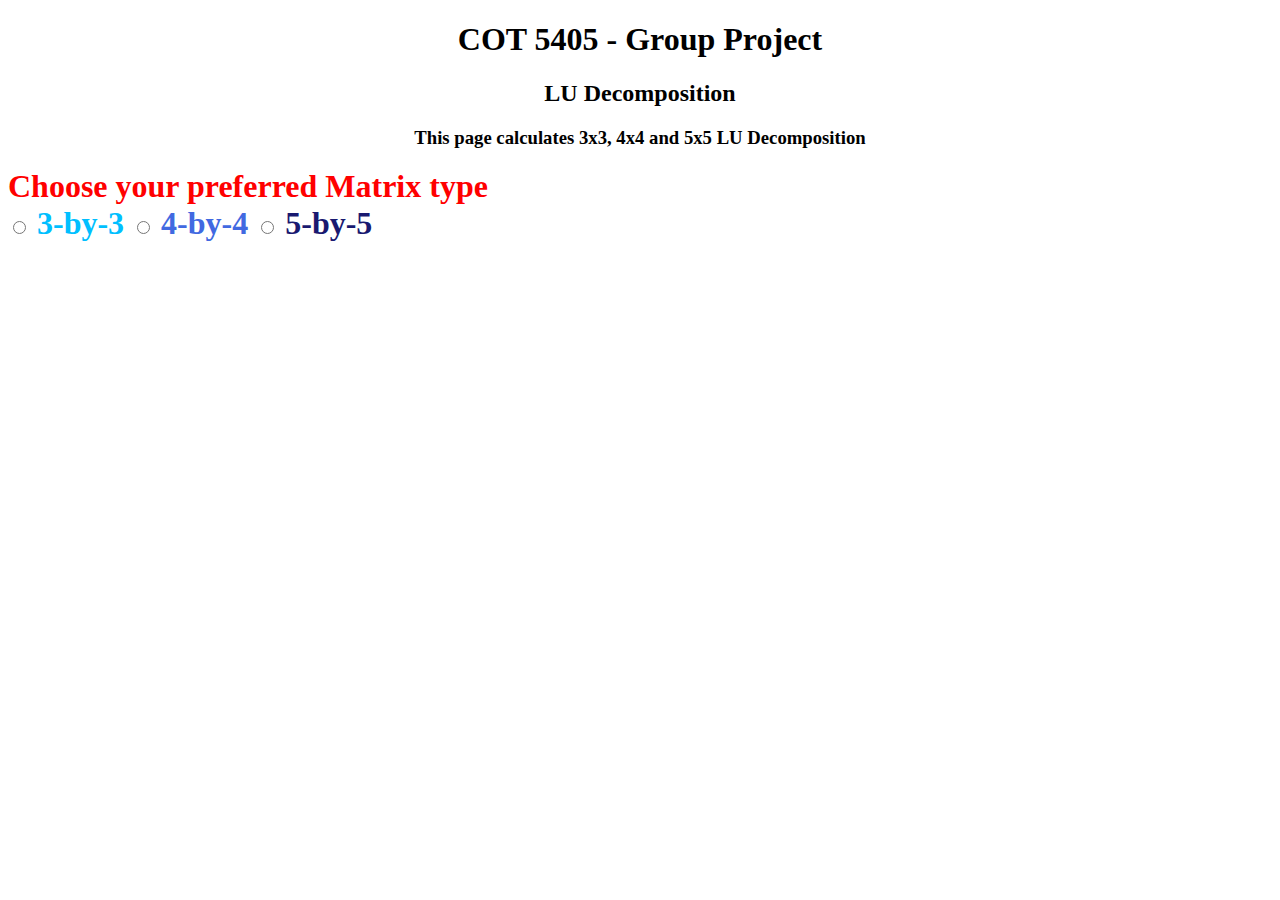
<file: LU-Decomposition.html>
<!DOCTYPE html>
<html lang="en">
<head>
    <meta charset="UTF-8">
    <meta name="viewport" content="width=device-width, initial-scale=1.0">
    
    <meta http-equiv="X-UA-Compatible" content="ie=edge">
    
    <title>LU Decomposition</title>
</head>
<body>
    <h1><center>COT 5405 - Group Project </center></h1>
    <h2><center>LU Decomposition </center></h2>
    <h3><center> This page calculates 3x3, 4x4 and 5x5 LU Decomposition</center></h3>

    <p id="output"></p>
    <script>
    function shownumbers3()
    {
        var x = document.getElementById("3by3");
    var text = "";
    var matrixarray=[];
    var i;
    for (i = 0; i < x.length ;i++) {
        matrixarray.push(x.elements[i].value);
        //text += x.elements[i].value + "<br>";
    }

        const m = [[matrixarray[0], matrixarray[1],matrixarray[2]], [matrixarray[3], matrixarray[4],matrixarray[5]], [matrixarray[6], matrixarray[7], matrixarray[8]]];

        var [L,U] = LUDecomp(m);
    
        document.getElementById("output").innerHTML= " <b> The Matrix you entered looks like this =</b> " +"<br>" +
        matrixarray[0] + "&emsp; " + matrixarray[1] + "&emsp;"+matrixarray[2] +"<br>" +
        matrixarray[3] + " &emsp;" + matrixarray[4] + "&emsp; "+ matrixarray[5] + "<br>" +
        matrixarray[6] + "&emsp; " + matrixarray[7] + "&emsp; "+ matrixarray[8] + "<br>" +
        " <h3> <u> Upper Matrix Calculation</u>  </h3>" +
        "For the First step, we do [2nd Row - ("+ matrixarray[3] + "/"+ matrixarray[0] + " x 1st row) ====> Row 2]"+ "<br>"  +
        
        U[0][0] +"&emsp; " + U[0][1] +" &emsp;" + U[0][2] +"<br>" +
        U[1][0] +"&emsp; " + (U[1][1]).toFixed(2) +" &emsp;" + (U[1][2]).toFixed(2)+ "<font size=5><font color=red><b> &lArr; </b></font></font>" + "<br>" +
        matrixarray[6] + "&emsp; " +  matrixarray[7] + "&emsp; "+  matrixarray[8] + "<br>" +
        "For the 2nd step, we do [3rd Row - ("+ matrixarray[6]+"/"+ matrixarray[0] + " x 1st row) ====> Row 3]"+ "<br>"  +
        
        U[0][0] +"&emsp; " + U[0][1] +" &emsp;" + U[0][2] +"<br>" +
        U[1][0] +"&emsp; " + (U[1][1]).toFixed(2) +" &emsp;" + (U[1][2]).toFixed(2) + "<br>" +
       ( matrixarray[6]-(( matrixarray[6]/ matrixarray[0])* matrixarray[0])) +"&emsp; " + ( matrixarray[7]-(( matrixarray[6]/ matrixarray[0])* matrixarray[1])).toFixed(2) +"&emsp; " + ( matrixarray[8]-(( matrixarray[6]/ matrixarray[0])* matrixarray[2])).toFixed(2)+ "<font size=5><font color=red><b> &lArr; </b></font></font>" + "<br>"  +
       "For the 3rd step, we do [3rd Row - ("+ ((matrixarray[7]-((matrixarray[6]/matrixarray[0])*matrixarray[1]))/(U[1][1])).toFixed(2) + " x 2nd row) ====> Row 3]"+ "<br>"  +
        
        U[0][0] +"&emsp; " + U[0][1] +" &emsp;" + U[0][2] +"<br>" +
        U[1][0] +"&emsp; " + (U[1][1]).toFixed(2) +" &emsp;" + (U[1][2]).toFixed(2) + "<br>" + 
        U[2][0] +" &emsp;" + U[2][1] +"&emsp; " + (U[2][2]).toFixed(2)+ "<font size=5><font color=red><b> &lArr; </b></font></font>" + "<br>" +
        " --------------------- This is the final version of the Upper Matrix ------------------ " +
        "<h3> <u> Lower Matrix Calculation</u>  </h3>" +
        "After the First step, we put "+ matrixarray[3] + "/"+matrixarray[0] + " to Row 2, Column 1 Position"+ "<br>"  +
        L[0][0] +"&emsp; " + L[0][1] +"&emsp; " + L[0][2] +"<br>" +
        (matrixarray[3]/matrixarray[0]).toFixed(2) +"&emsp; " + (1-((matrixarray[3]/matrixarray[0])*0)) +"&emsp; " + (0-((matrixarray[3]/matrixarray[0])*0))+"<font size=5><font color=red><b> &lArr; </b></font></font>" +"<br>" +
        0 +"&emsp; " + 0 +"&emsp; " + 1 + "<br>" +

        "After the 2nd step, we put "+matrixarray[6]+"/"+matrixarray[0] + " to Row 3, Column 1 Position"+ "<br>"  +

        L[0][0] +"&emsp; " + L[0][1] +"&emsp; " + L[0][2] +"<br>" +
        (matrixarray[3]/matrixarray[0]).toFixed(2) +"&emsp; " + (1-((matrixarray[3]/matrixarray[0])*0)) +"&emsp; " + (0-((matrixarray[3]/matrixarray[0])*0)) +"<br>" +
        (matrixarray[6]/matrixarray[0]).toFixed(2)+"&emsp; " +0+"&emsp; " + 1 +"<font size=5><font color=red><b> &lArr; </b></font></font>"+"<br>" +

        "After the 3rd step, we put "+ ((matrixarray[7]-((matrixarray[6]/matrixarray[0])*matrixarray[1]))/(U[1][1])).toFixed(2) + " to Row 3, Column 2 Position]"+ "<br>"  +
        L[0][0] +"&emsp; " + L[0][1] +"&emsp; " + L[0][2] +"<br>" +
        (matrixarray[3]/matrixarray[0]).toFixed(2) +"&emsp; " + (1-((matrixarray[3]/matrixarray[0])*0)) +"&emsp; " + (0-((matrixarray[3]/matrixarray[0])*0)) +"<br>" +
        (matrixarray[6]/matrixarray[0]).toFixed(2)+"&emsp; " + ((matrixarray[7]-((matrixarray[6]/matrixarray[0])*matrixarray[1]))/(U[1][1])).toFixed(2) +"&emsp; " + 1 +"<font size=5><font color=red><b> &lArr; </b></font></font>"+"<br>" +

        "<h4 style='color:blue;'> <b><u>The Upper Matrix is = </u> </b></h4>" +
        U[0][0] +"&emsp; " + U[0][1] +" &emsp;" + U[0][2] +"<br>" +
        U[1][0] +"&emsp; " + (U[1][1]).toFixed(2) +" &emsp;" + (U[1][2]).toFixed(2) + "<br>" + 
        U[2][0] +" &emsp;" + U[2][1] +"&emsp; " + (U[2][2]).toFixed(2) + "<br>" +
        "<h4 style='color:blue;'> <b><u>The Lower Matrix is = </u> </b></h4>" +
         L[0][0] +"&emsp; " + L[0][1] +"&emsp; " + L[0][2] +"<br>" +
         (L[1][0]).toFixed(2) +"&emsp; " + (L[1][1]).toFixed(2) +"&emsp; " + L[1][2] + "<br>" + 
         (L[2][0]).toFixed(2) +" &emsp;" + (L[2][1]).toFixed(2) +"&emsp; " + (L[2][2]).toFixed(2) + "<br>" ;

    }
    ////=======================================End of Show number 3 ======================================
    function shownumbers4()
    {
        var x = document.getElementById("4by4");
    var text = "";
    var matrixarray=[];
    var i;
    for (i = 0; i < x.length ;i++) {
        matrixarray.push(x.elements[i].value);
        //text += x.elements[i].value + "<br>";
    }

        const m = [[matrixarray[0], matrixarray[1],matrixarray[2], matrixarray[3]],
         [matrixarray[4],matrixarray[5], matrixarray[6], matrixarray[7]],
         [matrixarray[8],matrixarray[9], matrixarray[10], matrixarray[11]],
         [matrixarray[12], matrixarray[13], matrixarray[14],matrixarray[15]]];
        
        var [L,U] = LUDecomp(m);
    
        document.getElementById("output").innerHTML="<b>The Matrix you entered looks like this = </b>" +"<br>" +
        matrixarray[0] + "&emsp; " + matrixarray[1] + "&emsp;"+matrixarray[2] + " &emsp;" + matrixarray[3] + "<br>" +
        matrixarray[4] + "&emsp; " + matrixarray[5] + "&emsp;" + matrixarray[6] + "&emsp;" + matrixarray[7]  + "<br>" +
        matrixarray[8] + "&emsp; " + matrixarray[9] + "&emsp;" + matrixarray[10] + "&emsp;" + matrixarray[11]  + "<br>" +
        matrixarray[12] + "&emsp; " + matrixarray[13] + "&emsp;" + matrixarray[14] + "&emsp;" + matrixarray[15]  + "<br>" +
         
        " <h3> <u> Upper Matrix Calculation</u>  </h3>" +
        "For the First step, we do [2nd Row - ("+ matrixarray[4] + "/"+matrixarray[0] + " x 1st row) ====> Row 2]"+ "<br>"  +
        
        U[0][0] +"&emsp; " + U[0][1] +" &emsp;" + U[0][2] +" &emsp;" + U[0][3]+"<br>" +
        U[1][0] +"&emsp; " + (U[1][1]).toFixed(2) +" &emsp;" + (U[1][2]).toFixed(2) +" &emsp;" + (U[1][3]).toFixed(2)+ "<font size=5><font color=red><b> &lArr; </b></font></font>"+ "<br>" +
        matrixarray[8] + "&emsp; " + matrixarray[9] + "&emsp; "+ matrixarray[10] + "&emsp; "+ matrixarray[11] + "<br>" +
        matrixarray[12] + "&emsp; " + matrixarray[13] + "&emsp; "+ matrixarray[14] + "&emsp; "+ matrixarray[15] + "<br>" + "<br>" +
        "For the 2nd step, we do [3rd Row - ("+matrixarray[8]+"/"+matrixarray[0] + " x 1st row) ====> Row 3]"+ "<br>"  +
        
        U[0][0] +"&emsp; " + U[0][1] +" &emsp;" + U[0][2] +" &emsp;" + U[0][3] +"<br>" +
        U[1][0] +"&emsp; " + (U[1][1]).toFixed(2) +" &emsp;" + (U[1][2]).toFixed(2) +" &emsp;" + (U[1][3]).toFixed(2)+ "<br>" +
       (matrixarray[8]-((matrixarray[8]/matrixarray[0])*matrixarray[0])) +"&emsp; " + (matrixarray[9]-((matrixarray[8]/matrixarray[0])*matrixarray[1])).toFixed(2) +"&emsp; " + (matrixarray[10]-((matrixarray[8]/matrixarray[0])*matrixarray[2])).toFixed(2) +"&emsp; " + (matrixarray[11]-((matrixarray[8]/matrixarray[0])*matrixarray[3])).toFixed(2)+ "<font size=5><font color=red><b> &lArr; </b></font></font>"+ "<br>"  +
       matrixarray[12] + "&emsp; " + matrixarray[13] + "&emsp;" + matrixarray[14] + "&emsp;" + matrixarray[15] + "<br>" + "<br>" +

       "For the 3rd step, we do [4th Row - ("+ (matrixarray[12]/matrixarray[0]).toFixed(2) + " x 1st row) ====> Row 4]"+ "<br>"  +

        U[0][0] +"&emsp; " + U[0][1] +" &emsp;" + U[0][2] +" &emsp;" + U[0][3] +"<br>" +
        U[1][0] +"&emsp; " + (U[1][1]).toFixed(2) +" &emsp;" + (U[1][2]).toFixed(2) +" &emsp;" + (U[1][3]).toFixed(2)+ "<br>" +
       (matrixarray[8]-((matrixarray[8]/matrixarray[0])*matrixarray[0])) +"&emsp; " + (matrixarray[9]-((matrixarray[8]/matrixarray[0])*matrixarray[1])).toFixed(2) +"&emsp; " + (matrixarray[10]-((matrixarray[8]/matrixarray[0])*matrixarray[2])).toFixed(2) +"&emsp; " + (matrixarray[11]-((matrixarray[8]/matrixarray[0])*matrixarray[3])).toFixed(2)+ "<br>"  +
       (matrixarray[12]-(matrixarray[12]/matrixarray[0])*matrixarray[0])+"&emsp; " + (matrixarray[13]-(matrixarray[12]/matrixarray[0])*matrixarray[1]).toFixed(2)+"&emsp; " + (matrixarray[14]-(matrixarray[12]/matrixarray[0])*matrixarray[2]).toFixed(2)+"&emsp; " + (matrixarray[15]-(matrixarray[12]/matrixarray[0])*matrixarray[3]).toFixed(2)+ "<font size=5><font color=red><b> &lArr; </b></font></font>" +"<br>"  +"<br>"  +
            
       "For the 4th step, we do [3rd Row - ("+ (((matrixarray[9]-((matrixarray[8]/matrixarray[0])*matrixarray[1])).toFixed(2))/((U[1][1]).toFixed(2))).toFixed(2) + " x 2nd row) ====> Row 3]"+ "<br>"  +
        
        U[0][0] +"&emsp; " + U[0][1] +" &emsp;" + U[0][2] +" &emsp;" + U[0][3] +"<br>" +
        U[1][0] +"&emsp; " + (U[1][1]).toFixed(2) +" &emsp;" + (U[1][2]).toFixed(2) +" &emsp;" + (U[1][3]).toFixed(2)+ "<br>" +
        0 +"&emsp; " + 0 +" &emsp;" + (((matrixarray[10]-((matrixarray[8]/matrixarray[0])*matrixarray[2])).toFixed(2))-(((matrixarray[9]-((matrixarray[8]/matrixarray[0])*matrixarray[1])).toFixed(2))/((U[1][1]).toFixed(2))*(U[1][2]).toFixed(2))).toFixed(2) +" &emsp;" + (((matrixarray[11]-((matrixarray[8]/matrixarray[0])*matrixarray[3])).toFixed(2))-(((matrixarray[9]-((matrixarray[8]/matrixarray[0])*matrixarray[1])).toFixed(2))/((U[1][1]).toFixed(2))*(U[1][3]).toFixed(2))).toFixed(2)+ "<font size=5><font color=red><b> &lArr; </b></font></font>" + "<br>" +
        0+"&emsp; " + (matrixarray[13]-(matrixarray[12]/matrixarray[0])*matrixarray[1]).toFixed(2)+"&emsp; " + (matrixarray[14]-(matrixarray[12]/matrixarray[0])*matrixarray[2]).toFixed(2)+"&emsp; " + (matrixarray[15]-(matrixarray[12]/matrixarray[0])*matrixarray[3]).toFixed(2) +"<br>"  +"<br>"  +
       

        "For the 5th step, we do [4th Row - ("+ ((matrixarray[13]-(matrixarray[12]/matrixarray[0])*matrixarray[1])/(U[1][1]).toFixed(2)).toFixed(2) + " x 2nd row) ====> Row 4]"+ "<br>"  +
        
        U[0][0] +"&emsp; " + U[0][1] +" &emsp;" + U[0][2] +" &emsp;" + U[0][3] +"<br>" +
        U[1][0] +"&emsp; " + (U[1][1]).toFixed(2) +" &emsp;" + (U[1][2]).toFixed(2) +" &emsp;" + (U[1][3]).toFixed(2)+ "<br>" +
        0 +"&emsp; " + 0 +" &emsp;" + (((matrixarray[10]-((matrixarray[8]/matrixarray[0])*matrixarray[2])).toFixed(2))-(((matrixarray[9]-((matrixarray[8]/matrixarray[0])*matrixarray[1])).toFixed(2))/((U[1][1]).toFixed(2))*(U[1][2]).toFixed(2))).toFixed(2) +" &emsp;" + (((matrixarray[11]-((matrixarray[8]/matrixarray[0])*matrixarray[3])).toFixed(2))-(((matrixarray[9]-((matrixarray[8]/matrixarray[0])*matrixarray[1])).toFixed(2))/((U[1][1]).toFixed(2))*(U[1][3]).toFixed(2))).toFixed(2) + "<br>" +
        0 +"&emsp; " + 0 +" &emsp;" + ((matrixarray[14]-(matrixarray[12]/matrixarray[0])*matrixarray[2])-(((matrixarray[13]-(matrixarray[12]/matrixarray[0])*matrixarray[1])/(U[1][1]).toFixed(2))*(U[1][2]).toFixed(2))).toFixed(2)+" &emsp;" + ((matrixarray[15]-(matrixarray[12]/matrixarray[0])*matrixarray[3])-((matrixarray[13]-(matrixarray[12]/matrixarray[0])*matrixarray[1])/(U[1][1]).toFixed(2))*(U[1][3]).toFixed(2)).toFixed(2)+ "<font size=5><font color=red><b> &lArr; </b></font></font>"+ "<br>" +
        
        "For the 6th step, we do [4th Row - ("+ ((((matrixarray[14]-(matrixarray[12]/matrixarray[0])*matrixarray[2])-(((matrixarray[13]-(matrixarray[12]/matrixarray[0])*matrixarray[1])/(U[1][1]).toFixed(2))*(U[1][2]).toFixed(2))).toFixed(2))/(((matrixarray[10]-((matrixarray[8]/matrixarray[0])*matrixarray[2])).toFixed(2))-((((matrixarray[9]-((matrixarray[8]/matrixarray[0])*matrixarray[1])).toFixed(2))/((U[1][1]).toFixed(2))*(U[1][2]).toFixed(2))).toFixed(2))).toFixed(2) + " x 3rd row) ====> Row 4]"+ "<br>"  +
        
        U[0][0] +"&emsp; " + U[0][1] +" &emsp;" + U[0][2] + " &emsp;" + U[0][3] + "<br>" +
        0 +"&emsp; " + (U[1][1]).toFixed(2) +" &emsp;" + (U[1][2]).toFixed(2) +" &emsp;" + U[1][3].toFixed(2) + "<br>" + 
        0 +" &emsp;" + U[2][1] +"&emsp; " + (U[2][2]).toFixed(2) +" &emsp;" + U[2][3].toFixed(2)+  "<br>" +
        0 +" &emsp;" + 0 +"&emsp; " + (U[3][2]).toFixed(2) +" &emsp;" + U[3][3].toFixed(2)+ "<font size=5><font color=red><b> &lArr; </b></font></font>" + "<br>" + "<br>" +


        " --------------------- This is the final version of the Upper Matrix ------------------ " +

        "<h4 style='color:blue;'> <b><u>The Upper Matrix is = </u> </b></h4>" +
        U[0][0] +"&emsp; " + U[0][1] +" &emsp;" + U[0][2] + " &emsp;" + U[0][3] +"<br>" +
        U[1][0] +"&emsp; " + (U[1][1]).toFixed(2) +" &emsp;" + (U[1][2]).toFixed(2) + " &emsp;" + (U[1][3]).toFixed(2) + "<br>" + 
        U[2][0] +" &emsp;" + U[2][1] +"&emsp; " + (U[2][2]).toFixed(2) +" &emsp;" + (U[2][3]).toFixed(2)+ "<br>" +
        U[3][0] +" &emsp;" + U[3][1] +"&emsp; " + (U[3][2]).toFixed(2) +" &emsp;" + (U[3][3]).toFixed(2)+ "<br>" +
        "<h4 style='color:blue;'> <b><u>The Lower Matrix is = </u> </b></h4>" +
         L[0][0] +"&emsp; " + L[0][1] +"&emsp; " + L[0][2] + "&emsp; " + L[0][3] +"<br>" +
         (L[1][0]).toFixed(2) +"&emsp; " + (L[1][1]).toFixed(2) +"&emsp; " + L[1][2] + "&emsp; " + L[1][3] +"<br>" + 
         (L[2][0]).toFixed(2) +" &emsp;" + (L[2][1]).toFixed(2) +"&emsp; " + (L[2][2]).toFixed(2) + "&emsp; " + L[2][3] +"<br>" +
         (L[3][0]).toFixed(2) +" &emsp;" + (L[3][1]).toFixed(2) +"&emsp; " + (L[3][2]).toFixed(2) + "&emsp; " + (L[3][3]).toFixed(2) +"<br>" ;
    }
    //// ____ -------================------------==============------------- End of Show number 4 -----------------------

      function shownumbers5()
    {
        var x = document.getElementById("5by5");
    var text = "";
    var matrixarray=[];
    var i;
    for (i = 0; i < x.length ;i++) {
        matrixarray.push(x.elements[i].value);
        //text += x.elements[i].value + "<br>";
    }
        const m = [[matrixarray[0], matrixarray[1],matrixarray[2], matrixarray[3], matrixarray[4]],
        [matrixarray[5], matrixarray[6],matrixarray[7], matrixarray[8], matrixarray[9]],
        [matrixarray[10], matrixarray[11],matrixarray[12], matrixarray[13], matrixarray[14]],
        [matrixarray[15], matrixarray[16],matrixarray[17], matrixarray[18], matrixarray[19]],
        [matrixarray[20], matrixarray[21],matrixarray[22], matrixarray[23], matrixarray[24]]];
        
        var [L,U] = LUDecomp(m);
    
        document.getElementById("output").innerHTML="The Matrix you entered looks like this = " +"<br>" +
        matrixarray[0] + "&emsp; " + matrixarray[1] + "&emsp;"+matrixarray[2] + " &emsp;" +  matrixarray[3] + " &emsp;" + matrixarray[4] + "<br>" +
        matrixarray[5] + "&emsp; " + matrixarray[6] + "&emsp;"+matrixarray[7] + " &emsp;" +  matrixarray[8] + " &emsp;" + matrixarray[9] + "<br>" +
        matrixarray[10] + "&emsp; " + matrixarray[11] + "&emsp;"+matrixarray[12] + " &emsp;" +  matrixarray[13] + " &emsp;" + matrixarray[14] + "<br>" +
        matrixarray[15] + "&emsp; " + matrixarray[16] + "&emsp;"+matrixarray[17] + " &emsp;" +  matrixarray[18] + " &emsp;" + matrixarray[19] + "<br>" +
        matrixarray[20] + "&emsp; " + matrixarray[21] + "&emsp;"+matrixarray[22] + " &emsp;" +  matrixarray[23] + " &emsp;" + matrixarray[24] + "<br>" +"<br>" +
        "<h4 style='color:blue;'> <b><u>The Upper Matrix is = </u> </b></h4>" +
        U[0][0] +"&emsp; " + U[0][1] +" &emsp;" + U[0][2]  +" &emsp;" + U[0][3]+ " &emsp;" + U[0][4] + "<br>" +
        U[1][0] +"&emsp; " + U[1][1].toFixed(2) +" &emsp;" + U[1][2].toFixed(2)  +" &emsp;" + U[1][3].toFixed(2)+ " &emsp;" + U[1][4].toFixed(2) + "<br>" +
        U[2][0] +"&emsp; " + U[2][1] +" &emsp;" + U[2][2].toFixed(2)  +" &emsp;" + U[2][3].toFixed(2)+ " &emsp;" + U[2][4].toFixed(2) + "<br>" +
        U[3][0] +"&emsp; " + U[3][1] +" &emsp;" + U[3][2].toFixed(2)  +" &emsp;" + U[3][3].toFixed(2)+ " &emsp;" + U[3][4].toFixed(2) + "<br>" +
        U[4][0] +"&emsp; " + U[4][1] +" &emsp;" + U[4][2]  +" &emsp;" + U[4][3]+ " &emsp;" + U[4][4].toFixed(2) + "<br>" +"<br>" +

         "<h4 style='color:blue;'> <b><u>The Lower Matrix is = </u> </b></h4>" +
        L[0][0] +"&emsp; " + L[0][1] +" &emsp;" + L[0][2]  +" &emsp;" + L[0][3]+ " &emsp;" + L[0][4] + "<br>" +
        L[1][0].toFixed(2) +"&emsp; " + L[1][1] +" &emsp;" + L[1][2]  +" &emsp;" + L[1][3]+ " &emsp;" + L[1][4] + "<br>" +
        L[2][0].toFixed(2) +"&emsp; " + L[2][1].toFixed(2) +" &emsp;" + L[2][2]  +" &emsp;" + L[2][3]+ " &emsp;" + L[2][4] + "<br>" +
        L[3][0].toFixed(2) +"&emsp; " + L[3][1].toFixed(2) +" &emsp;" + L[3][2].toFixed(2)  +" &emsp;" + L[3][3]+ " &emsp;" + L[3][4] + "<br>" +
        L[4][0].toFixed(2) +"&emsp; " + L[4][1].toFixed(2) +" &emsp;" + L[4][2].toFixed(2)  +" &emsp;" + L[4][3].toFixed(2)+ " &emsp;" + L[4][4] + "<br>" ;

    }

    ////// -----------------------------------------------------End of Show Number 5 ------------------------------------////
        function randomMatrix3()
        { 
      var num1=getRandomInt(10);
        var num2=getRandomInt(10);
        var num3=getRandomInt(10);
        var num4=getRandomInt(10);
        var num5=getRandomInt(10);
        var num6=getRandomInt(10);
        var num7=getRandomInt(10);
        var num8=getRandomInt(10);
        var num9=getRandomInt(10);
        const m = [[num1, num2, num3], [num4, num5, num6], [num7, num8, num9]];
        var [L,U] = LUDecomp(m);
    
        
        document.getElementById("output").innerHTML=" <b>Your Random matrix looks like this =</b>  " +"<br>" +
        num1 + "&emsp; " + num2 + "&emsp;"+ num3 + "<br>" +
        num4 + " &emsp;" + num5 + "&emsp; "+ num6 + "<br>" +
        num7 + "&emsp; " + num8 + "&emsp; "+ num9 + "<br>" +"<br>" +
        "<h3> <u> Upper Matrix Calculation</u>  </h3>" +
        "For the First step, we do [2nd Row - ("+ num4 + "/"+num1 + " x 1st row) ====> Row 2]"+ "<br>"  +
       
        U[0][0] +"&emsp; " + U[0][1] +" &emsp;" + U[0][2] +"<br>" +
        U[1][0] +"&emsp; " + (U[1][1]).toFixed(2) +" &emsp;" + (U[1][2]).toFixed(2)+ "<font size=5><font color=red><b> &lArr; </b></font></font>" + "<br>" +
        num7 + "&emsp; " + num8 + "&emsp; "+ num9 + "<br>" +
        "For the 2nd step, we do [3rd Row - ("+num7+"/"+num1 + " x 1st row) ====> Row 3]"+ "<br>"  +
       
        U[0][0] +"&emsp; " + U[0][1] +" &emsp;" + U[0][2] +"<br>" +
        U[1][0] +"&emsp; " + (U[1][1]).toFixed(2) +" &emsp;" + (U[1][2]).toFixed(2) + "<br>" +
       (num7-((num7/num1)*num1)) +"&emsp; " + (num8-((num7/num1)*num2)).toFixed(2) +"&emsp; " + (num9-((num7/num1)*num3)).toFixed(2)+ "<font size=5><font color=red><b> &lArr; </b></font></font>" + "<br>"  +
       "For the 3rd step, we do [3rd Row - ("+ ((num8-((num7/num1)*num2))/(U[1][1])).toFixed(2) + " x 2nd row) ====> Row 3]"+ "<br>"  +
       
        U[0][0] +"&emsp; " + U[0][1] +" &emsp;" + U[0][2] +"<br>" +
        U[1][0] +"&emsp; " + (U[1][1]).toFixed(2) +" &emsp;" + (U[1][2]).toFixed(2) + "<br>" + 
        U[2][0] +" &emsp;" + U[2][1] +"&emsp; " + (U[2][2]).toFixed(2)+ "<font size=5><font color=red><b> &lArr; </b></font></font>" + "<br>" +
        "<h3> <u> Lower Matrix Calculation</u>  </h3>" +
        "After the First step, we put "+ num4 + "/"+num1 + " to Row 2, Column 1 Position"+ "<br>"  +
        L[0][0] +"&emsp; " + L[0][1] +"&emsp; " + L[0][2] +"<br>" +
        (num4/num1).toFixed(2) +"&emsp; " + (1-((num4/num1)*0)) +"&emsp; " + (0-((num4/num1)*0))+"<font size=5><font color=red><b> &lArr; </b></font></font>" +"<br>" +
        0 +"&emsp; " + 0 +"&emsp; " + 1 + "<br>" +

        "After the 2nd step, we put "+num7+"/"+num1 + " to Row 3, Column 1 Position"+ "<br>"  +

        L[0][0] +"&emsp; " + L[0][1] +"&emsp; " + L[0][2] +"<br>" +
        (num4/num1).toFixed(2) +"&emsp; " + (1-((num4/num1)*0)) +"&emsp; " + (0-((num4/num1)*0)) +"<br>" +
        (num7/num1).toFixed(2)+"&emsp; " +0+"&emsp; " + 1 +"<font size=5><font color=red><b> &lArr; </b></font></font>"+"<br>" +

        "After the 3rd step, we put "+ ((num8-((num7/num1)*num2))/(U[1][1])).toFixed(2) + " to Row 3, Column 2 Position"+ "<br>"  +
        L[0][0] +"&emsp; " + L[0][1] +"&emsp; " + L[0][2] +"<br>" +
        (num4/num1).toFixed(2) +"&emsp; " + (1-((num4/num1)*0)) +"&emsp; " + (0-((num4/num1)*0)) +"<br>" +
        (num7/num1).toFixed(2)+"&emsp; " + ((num8-((num7/num1)*num2))/(U[1][1])).toFixed(2) +"&emsp; " + 1 +"<font size=5><font color=red><b> &lArr; </b></font></font>"+"<br>" +


        "<h4 style='color:blue;'> <b><u>The Upper Matrix is = </u> </b></h4>" +
        U[0][0] +"&emsp; " + U[0][1] +" &emsp;" + U[0][2] +"<br>" +
        U[1][0] +"&emsp; " + (U[1][1]).toFixed(2) +" &emsp;" + (U[1][2]).toFixed(2) + "<br>" + 
        U[2][0] +" &emsp;" + U[2][1] +"&emsp; " + (U[2][2]).toFixed(2) + "<br>" +
        "<h4 style='color:blue;'> <b><u>The Lower Matrix is = </u> </b></h4>" +
         L[0][0] +"&emsp; " + L[0][1] +"&emsp; " + L[0][2] +"<br>" +
         (L[1][0]).toFixed(2) +"&emsp; " + (L[1][1]).toFixed(2) +"&emsp; " + L[1][2] + "<br>" + 
         (L[2][0]).toFixed(2) +" &emsp;" + (L[2][1]).toFixed(2) +"&emsp; " + (L[2][2]).toFixed(2) + "<br>" ;

        }
       
//// ================================= End of Random Matrix 3====================================

function randomMatrix4()
        { 
        var num1=getRandomInt(10);
        var num2=getRandomInt(10);
        var num3=getRandomInt(10);
        var num4=getRandomInt(10);
        var num5=getRandomInt(10);
        var num6=getRandomInt(10);
        var num7=getRandomInt(10);
        var num8=getRandomInt(10);
        var num9=getRandomInt(10);
        var num10=getRandomInt(10);
        var num11=getRandomInt(10);
        var num12=getRandomInt(10);
        var num13=getRandomInt(10);
        var num14=getRandomInt(10);
        var num15=getRandomInt(10);
        var num16=getRandomInt(10);
     
        const m = [[num1, num2, num3, num4], [num5,num6 ,num7, num8], [num9, num10,num11, num12],[num13, num14, num15,num16]]
        //const m = [[1, 2, 3, 4], [5,6 ,7, 8], [9, 1,2, 3],[4, 5, 6,7]]
        var [L,U] = LUDecomp(m);
    
    
        
        document.getElementById("output").innerHTML="<b>Your Random matrix looks like this =</b> " +"<br>" +
        num1 + "&emsp; " + num2 + "&emsp;" + num3 + "&emsp;" + num4 + "<br>" +
        num5 + "&emsp; " + num6 + "&emsp;" + num7 + "&emsp; " + num8 + "<br>" +
        num9 + "&emsp; " + num10 + "&emsp;" + num11 + "&emsp;" + num12 + "<br>" +
        num13 + "&emsp; " + num14 + "&emsp;" + num15 + "&emsp;" + num16 + "<br>" +
        " <h3> <u> Upper Matrix Calculation</u>  </h3>" +
        "For the First step, we do [2nd Row - ("+ num5 + "/"+num1 + " x 1st row) ====> Row 2]"+ "<br>"  +
        U[0][0] +"&emsp; " + U[0][1] +" &emsp;" + U[0][2] +" &emsp;" + U[0][3]+"<br>" +
        U[1][0] +"&emsp; " + (U[1][1]).toFixed(2) +" &emsp;" + (U[1][2]).toFixed(2) +" &emsp;" + (U[1][3]).toFixed(2)+ "<font size=5><font color=red><b> &lArr; </b></font></font>"+ "<br>" +
        num9 + "&emsp; " + num10 + "&emsp; "+ num11 + "&emsp; "+ num12 + "<br>" +
        num13 + "&emsp; " + num14 + "&emsp; "+ num15 + "&emsp; "+ num16 + "<br>" + "<br>" +
        "For the 2nd step, we do [3rd Row - ("+num9+"/"+num1 + " x 1st row) ====> Row 3]"+ "<br>"  +
        
        U[0][0] +"&emsp; " + U[0][1] +" &emsp;" + U[0][2] +" &emsp;" + U[0][3] +"<br>" +
        U[1][0] +"&emsp; " + (U[1][1]).toFixed(2) +" &emsp;" + (U[1][2]).toFixed(2) +" &emsp;" + (U[1][3]).toFixed(2)+ "<br>" +
       (num9-((num9/num1)*num1)) +"&emsp; " + (num10-((num9/num1)*num2)).toFixed(2) +"&emsp; " + (num11-((num9/num1)*num3)).toFixed(2) +"&emsp; " + (num12-((num9/num1)*num4)).toFixed(2)+ "<font size=5><font color=red><b> &lArr; </b></font></font>"+ "<br>"  +
       num13 + "&emsp; " + num14 + "&emsp;" + num15 + "&emsp;" + num16 + "<br>" + "<br>" +

       "For the 3rd step, we do [4th Row - ("+ (num13/num1).toFixed(2) + " x 1st row) ====> Row 4]"+ "<br>"  +
        
        U[0][0] +"&emsp; " + U[0][1] +" &emsp;" + U[0][2] +" &emsp;" + U[0][3] +"<br>" +
        U[1][0] +"&emsp; " + (U[1][1]).toFixed(2) +" &emsp;" + (U[1][2]).toFixed(2) +" &emsp;" + (U[1][3]).toFixed(2)+ "<br>" +
       (num9-((num9/num1)*num1)) +"&emsp; " + (num10-((num9/num1)*num2)).toFixed(2) +"&emsp; " + (num11-((num9/num1)*num3)).toFixed(2) +"&emsp; " + (num12-((num9/num1)*num4)).toFixed(2)+ "<br>"  +
       (num13-(num13/num1)*num1)+"&emsp; " + (num14-(num13/num1)*num2).toFixed(2)+"&emsp; " + (num15-(num13/num1)*num3).toFixed(2)+"&emsp; " + (num16-(num13/num1)*num4).toFixed(2)+ "<font size=5><font color=red><b> &lArr; </b></font></font>" +"<br>"  +"<br>"  +
            
       "For the 4th step, we do [3rd Row - ("+ (((num10-((num9/num1)*num2)).toFixed(2))/((U[1][1]).toFixed(2))).toFixed(2) + " x 2nd row) ====> Row 3]"+ "<br>"  +
        
        U[0][0] +"&emsp; " + U[0][1] +" &emsp;" + U[0][2] +" &emsp;" + U[0][3] +"<br>" +
        U[1][0] +"&emsp; " + (U[1][1]).toFixed(2) +" &emsp;" + (U[1][2]).toFixed(2) +" &emsp;" + (U[1][3]).toFixed(2)+ "<br>" +
        0 +"&emsp; " + 0 +" &emsp;" + (((num11-((num9/num1)*num3)).toFixed(2))-(((num10-((num9/num1)*num2)).toFixed(2))/((U[1][1]).toFixed(2))*(U[1][2]).toFixed(2))).toFixed(2) +" &emsp;" + (((num12-((num9/num1)*num4)).toFixed(2))-(((num10-((num9/num1)*num2)).toFixed(2))/((U[1][1]).toFixed(2))*(U[1][3]).toFixed(2))).toFixed(2)+ "<font size=5><font color=red><b> &lArr; </b></font></font>" + "<br>" +
        0+"&emsp; " + (num14-(num13/num1)*num2).toFixed(2)+"&emsp; " + (num15-(num13/num1)*num3).toFixed(2)+"&emsp; " + (num16-(num13/num1)*num4).toFixed(2) +"<br>"  +"<br>"  +
       

        "For the 5th step, we do [4th Row - ("+ ((num14-(num13/num1)*num2)/(U[1][1]).toFixed(2)).toFixed(2) + " x 2nd row) ====> Row 4]"+ "<br>"  +
       
        U[0][0] +"&emsp; " + U[0][1] +" &emsp;" + U[0][2] +" &emsp;" + U[0][3] +"<br>" +
        U[1][0] +"&emsp; " + (U[1][1]).toFixed(2) +" &emsp;" + (U[1][2]).toFixed(2) +" &emsp;" + (U[1][3]).toFixed(2)+ "<br>" +
        0 +"&emsp; " + 0 +" &emsp;" + (((num11-((num9/num1)*num3)).toFixed(2))-(((num10-((num9/num1)*num2)).toFixed(2))/((U[1][1]).toFixed(2))*(U[1][2]).toFixed(2))).toFixed(2) +" &emsp;" + (((num12-((num9/num1)*num4)).toFixed(2))-(((num10-((num9/num1)*num2)).toFixed(2))/((U[1][1]).toFixed(2))*(U[1][3]).toFixed(2))).toFixed(2) + "<br>" +
        0 +"&emsp; " + 0 +" &emsp;" + ((num15-(num13/num1)*num3)-(((num14-(num13/num1)*num2)/(U[1][1]).toFixed(2))*(U[1][2]).toFixed(2))).toFixed(2)+" &emsp;" + ((num16-(num13/num1)*num4)-((num14-(num13/num1)*num2)/(U[1][1]).toFixed(2))*(U[1][3]).toFixed(2)).toFixed(2)+ "<font size=5><font color=red><b> &lArr; </b></font></font>"+ "<br>" +
        
        "For the 6th step, we do [4th Row - ("+ ((((num15-(num13/num1)*num3)-(((num14-(num13/num1)*num2)/(U[1][1]).toFixed(2))*(U[1][2]).toFixed(2))).toFixed(2))/(((num11-((num9/num1)*num3)).toFixed(2))-(((num10-((num9/num1)*num2)).toFixed(2))/((U[1][1]).toFixed(2))*(U[1][2]).toFixed(2))).toFixed(2)).toFixed(2)   + " x 3rd row) ====> Row 4]"+ "<br>"  +
        
        U[0][0] +"&emsp; " + U[0][1] +" &emsp;" + U[0][2] + " &emsp;" + U[0][3] + "<br>" +
        0 +"&emsp; " + (U[1][1]).toFixed(2) +" &emsp;" + (U[1][2]).toFixed(2) +" &emsp;" + U[1][3].toFixed(2) + "<br>" + 
        0 +" &emsp;" + U[2][1] +"&emsp; " + (U[2][2]).toFixed(2) +" &emsp;" + U[2][3].toFixed(2)+  "<br>" +
        0 +" &emsp;" + 0 +"&emsp; " + (U[3][2]).toFixed(2) +" &emsp;" + U[3][3].toFixed(2)+ "<font size=5><font color=red><b> &lArr; </b></font></font>" + "<br>" +

        " --------------------- This is the final version of the Upper Matrix ------------------ " +

        "<h4 style='color:blue;'> <b><u>The Upper Matrix is = </u> </b></h4>" +
        U[0][0] +"&emsp; " + U[0][1] +" &emsp;" + U[0][2] + " &emsp;" + U[0][3] + "<br>" +
        U[1][0] +"&emsp; " + (U[1][1]).toFixed(2) +" &emsp;" + (U[1][2]).toFixed(2) +" &emsp;" + U[1][3].toFixed(2) + "<br>" + 
        U[2][0] +" &emsp;" + U[2][1] +"&emsp; " + (U[2][2]).toFixed(2) +" &emsp;" + U[2][3].toFixed(2)+  "<br>" +
        U[3][0] +" &emsp;" + U[3][1] +"&emsp; " + (U[3][2]).toFixed(2) +" &emsp;" + U[3][3].toFixed(2) + "<br>" +
        "<h4 style='color:blue;'> <b><u>The Lower Matrix is = </u> </b></h4>" +
         L[0][0] +"&emsp; " + L[0][1] +" &emsp;" + L[0][2] + " &emsp;" + L[0][3] + "<br>" +
        L[1][0].toFixed(2) +"&emsp; " + (L[1][1]) +" &emsp;" + (L[1][2]).toFixed(2) +" &emsp;" + L[1][3] +  "<br>" + 
        L[2][0].toFixed(2) +" &emsp;" + L[2][1].toFixed(2) +"&emsp; " + (L[2][2]) +" &emsp;" + L[2][3] +  "<br>" +
        L[3][0].toFixed(2) +" &emsp;" + L[3][1].toFixed(2) +"&emsp; " + (L[3][2]).toFixed(2) +" &emsp;" + L[3][3] +  "<br>"  ;

        }

        ////==================================End of Random Matrix 4 ====================================================

        function randomMatrix5()
        { 
        
        var num1=getRandomInt(10);
        var num2=getRandomInt(10);
        var num3=getRandomInt(10);
        var num4=getRandomInt(10);
        var num5=getRandomInt(10);
        var num6=getRandomInt(10);
        var num7=getRandomInt(10);
        var num8=getRandomInt(10);
        var num9=getRandomInt(10);
        var num10=getRandomInt(10);
        var num11=getRandomInt(10);
        var num12=getRandomInt(10);
        var num13=getRandomInt(10);
        var num14=getRandomInt(10);
        var num15=getRandomInt(10);
        var num16=getRandomInt(10);
        var num17=getRandomInt(10);
        var num18=getRandomInt(10);
        var num19=getRandomInt(10);
        var num20=getRandomInt(10);
        var num21=getRandomInt(10);
        var num22=getRandomInt(10);
        var num23=getRandomInt(10);
        var num24=getRandomInt(10);
        var num25=getRandomInt(10);
        
        const m = [[num1, num2, num3, num4, num5],[num6 ,num7, num8, num9, num10],[num11, num12, num13, num14, num15],
        [num16, num17, num18, num19, num20],[num21, num22, num23, num24, num25]];
        var [L,U] = LUDecomp(m);
    
        document.getElementById("output").innerHTML="<b>Your Random Matrix looks like this =</b> " +"<br>" +
        num1+ "&emsp; " + num2+ "&emsp; " + num3+ "&emsp; " + num4+ "&emsp; " + num5 + "<br>" +
        num6+ "&emsp; " + num7+ "&emsp; " + num8+ "&emsp; " + num9+ "&emsp; " + num10 + "<br>" +
        num11+ "&emsp; " + num12+ "&emsp; " + num13+ "&emsp; " + num14+ "&emsp; " + num15 + "<br>" +
        num16+ "&emsp; " + num17+ "&emsp; " + num18+ "&emsp; " + num19+ "&emsp; " + num20 + "<br>" +
        num21+ "&emsp; " + num22+ "&emsp; " + num23+ "&emsp; " + num24+ "&emsp; " + num25 + "<br>" +"<br>" +
        
        "<h4 style='color:blue;'> <b><u>The Upper Matrix is = </u> </b></h4>" +
        U[0][0] +"&emsp; " + U[0][1] +" &emsp;" + U[0][2]  +" &emsp;" + U[0][3]+ " &emsp;" + U[0][4] + "<br>" +
        U[1][0] +"&emsp; " + U[1][1].toFixed(2) +" &emsp;" + U[1][2].toFixed(2)  +" &emsp;" + U[1][3].toFixed(2)+ " &emsp;" + U[1][4].toFixed(2) + "<br>" +
        U[2][0] +"&emsp; " + U[2][1] +" &emsp;" + U[2][2].toFixed(2)  +" &emsp;" + U[2][3].toFixed(2)+ " &emsp;" + U[2][4].toFixed(2) + "<br>" +
        U[3][0] +"&emsp; " + U[3][1] +" &emsp;" + U[3][2].toFixed(2)  +" &emsp;" + U[3][3].toFixed(2)+ " &emsp;" + U[3][4].toFixed(2) + "<br>" +
        U[4][0] +"&emsp; " + U[4][1] +" &emsp;" + U[4][2]  +" &emsp;" + U[4][3]+ " &emsp;" + U[4][4].toFixed(2) + "<br>" +"<br>" +

         "<h4 style='color:blue;'> <b><u>The Lower Matrix is = </u> </b></h4>" +
        L[0][0] +"&emsp; " + L[0][1] +" &emsp;" + L[0][2]  +" &emsp;" + L[0][3]+ " &emsp;" + L[0][4] + "<br>" +
        L[1][0].toFixed(2) +"&emsp; " + L[1][1] +" &emsp;" + L[1][2]  +" &emsp;" + L[1][3]+ " &emsp;" + L[1][4] + "<br>" +
        L[2][0].toFixed(2) +"&emsp; " + L[2][1].toFixed(2) +" &emsp;" + L[2][2]  +" &emsp;" + L[2][3]+ " &emsp;" + L[2][4] + "<br>" +
        L[3][0].toFixed(2) +"&emsp; " + L[3][1].toFixed(2) +" &emsp;" + L[3][2].toFixed(2)  +" &emsp;" + L[3][3]+ " &emsp;" + L[3][4] + "<br>" +
        L[4][0].toFixed(2) +"&emsp; " + L[4][1].toFixed(2) +" &emsp;" + L[4][2].toFixed(2)  +" &emsp;" + L[4][3].toFixed(2)+ " &emsp;" + L[4][4] + "<br>" ;

        }

        ////// ====================================== End of Random Matrix 5 =======================================


function getRandomInt(max) { // Gets a random number for the given variable
    document.getElementById("output").innerHTML="----------------------------Inside Random Integer " +"<br>" ;
  return Math.floor(Math.random() * Math.floor(max)+1); // Get a random number from 1 to max
}

function resetTable() {
    document.getElementById("3by3").reset();
    document.getElementById("4by4").reset();
    document.getElementById("5by5").reset();
}
//------------ Reset table function ends ---------------------------------------
//function to get highest common factor of two numbers (a fraction)
function HCF(u, v) { 
    var U = u, V = v
    while (true) {
        if (!(U%=V)) return V
        if (!(V%=U)) return U 
    } 
}
//convert a decimal into a fraction
function fraction(decimal){

    if(!decimal){
        decimal=this; }
    whole = String(decimal).split('.')[0];
    decimal = parseFloat("."+String(decimal).split('.')[1]);
    num = "1";
    for(z=0; z<String(decimal).length-2; z++){
        num += "0"; }
    decimal = decimal*num;
    num = parseInt(num);
    for(z=2; z<decimal+1; z++){
        if(decimal%z==0 && num%z==0){
            decimal = decimal/z;
            num = num/z;
            z=2; }
    }
    //if format of fraction is xx/xxx
    if (decimal.toString().length == 2 && 
        num.toString().length == 3) {
            //reduce by removing trailing 0's
    decimal = Math.round(Math.round(decimal)/10);
    num = Math.round(Math.round(num)/10);
}
//if format of fraction is xx/xx
else if (decimal.toString().length == 2 && 
        num.toString().length == 2) {
    decimal = Math.round(decimal/10);
    num = Math.round(num/10);
}
//get highest common factor to simplify
var t = HCF(decimal, num);
//return the fraction after simplifying it
if(isNaN(whole) === true)
{whole = "0";}
if(isNaN(decimal) === true)
{return ((whole==0)?"0" : whole);}
else
{return ((whole==0)?"0 " : whole+" ")+decimal/t+"/"+num/t;}}

//------------------------------ Decompostion function starts-------------------------------
function LUDecomp(A) {
//var A = [[2,7,6,2],[9,5,1,3],[4,3,8,4],[5,6,7,8]];
var N = A.length; 
var L = [];
var U = [];

///Initializing the variable for all the matrix points
//L[0][0]=L[1][1]=L[2][2]=1;
//L[0][1]= L[0][2]=L[1][0]=L[1][2] =L[2][0] = L[2][1]=0; 

function identity(N) { // returns an NxN identity matrix
  var I = [];
  for (j=0; j<N; j++) {
    I[j] = new Array(N);
    for (k=0; k<N; k++) {
      I[j][k] = 0;
    }
    I[j][j] = 1;
  }
  return I;
}

L = identity(N);
U = identity(N);

  for (i=0; i<N; i++) { 
    j = i;
    while (j<N) { //Determine U across row i
      q = 0;
      U[i][j] = A[i][j];
      while (q<i) {
        U[i][j] -= L[i][q]*U[q][j];
        q++;
      } 
      j++;
    }
    j = i+1;
    while (j<N) { //Determine L down column i
      q = 0;
      L[j][i] = A[j][i];
      while (q<i) {
        L[j][i] -= L[j][q]*U[q][i];
        q++;
      } 
      L[j][i] = L[j][i]/U[i][i];
      j++;
    } 
  }


//document.getElementById("output").innerHTML="L = " +"<br>" +  L + "<br>" + " U= " + "<br>" + U;
return [L, U];
}
/// ------------------------------------------------------ End of LU Decomposition function ---------------
    </script>
  
    <!-------------------------- Testing stuff under this---------------------------->
    
<form>
    <font size=6><font color=red><b> Choose your preferred Matrix type </b></font></font> <br>
    <input type="radio" id="showform" value="3" name="showform" onchange="showhideForm(this.value);"/><font size=6><font color=DEEPSKYBLUE><b> 3-by-3 </b></font></font>
    <input type="radio" id="showform" value="4" name="showform" onchange="showhideForm(this.value);"/><font size=6><font color=ROYALBLUE><b> 4-by-4 </b></font></font>
    <input type="radio" id="showform" value="5" name="showform" onchange="showhideForm(this.value);"/><font size=6><font color=MIDNIGHTBLUE><b> 5-by-5 </b></font></font>
    </form>
    
    <script type="text/javascript">
    function showhideForm(showform) {
        if (showform == "3") {
            document.getElementById("div1").style.display = 'block';
            document.getElementById("div2").style.display = 'none';
            document.getElementById("div3").style.display = 'none';
        } 
        if (showform == "4") {
            document.getElementById("div2").style.display = 'block';
            document.getElementById("div1").style.display = 'none';
            document.getElementById("div3").style.display = 'none';
        }
        if (showform == "5") {
            document.getElementById("div2").style.display = 'none';
            document.getElementById("div1").style.display = 'none';
            document.getElementById("div3").style.display = 'block';
        }
    }
    </script>
    
    <div id="div1" style="display:none">
        <form id ="3by3" name="3by3">
            <table>
               <tr>
                  <td colspan="3">
                  </td>
               </tr>
               <tr>
                  <td><input type="text" id="num1"</td>
                  <td><input type="text" id="num2"</td>
                  <td><input type="text" id="num3"</td>
               </tr>
               <tr>
                    <td><input type="text" id="num4"</td>
                    <td><input type="text" id="num5"</td>
                    <td><input type="text" id="num6"</td>
               </tr>
               <tr>
                    <td><input type="text" id="num7"</td>
                    <td><input type="text" id="num8"</td>
                    <td><input type="text" id="num9"</td>
               </tr>
              
            </table>
            <input type="button" onclick="resetTable()" value="Reset the table">
            <input type="button" onclick="shownumbers3()" value="Finalize & Calculate LU">
            <input type="button" onclick="randomMatrix3()" value="Get a Random Matrix and Calculate LU">
            
            <!-------<button onclick="shownumbers()">Finalize & Calculate LU</button>
                <button onclick="randomMatrix3()">Get a Random Matrix and Calculate LU</button>------>
    </form>
    </div>
    <div id="div2" style="display:none">
        <form id ="4by4" name="4x4">
            <table>
               <tr>
                  <td colspan="4">
                  </td>
               </tr>
               <tr>
                  <td><input type="text" id="num1"</td>
                  <td><input type="text" id="num2"</td>
                  <td><input type="text" id="num3"</td>
                  <td><input type="text" id="num4"</td>
                  
               </tr>
               <tr>
                <td><input type="text" id="num5"</td>
                <td><input type="text" id="num6"</td>
                <td><input type="text" id="num7"</td>
                <td><input type="text" id="num8"</td>

               </tr>
               <tr>
                <td><input type="text" id="num9"</td>
                <td><input type="text" id="num10"</td>
                <td><input type="text" id="num11"</td>
                <td><input type="text" id="num12"</td>
               </tr>
            </tr>
            <tr>
             <td><input type="text" id="num13"</td>
             <td><input type="text" id="num14"</td>
             <td><input type="text" id="num15"</td>
             <td><input type="text" id="num16"</td>
            </tr>
              
            </table>
            <br> <b>Only Upper Matrix steps be displayed.</b><br> <br>
            <input type="button" onclick="resetTable()" value="Reset the table">
            <input type="button" onclick="shownumbers4()" value="Finalize & Calculate LU">
            <input type="button" onclick="randomMatrix4()" value="Get a Random Matrix and Calculate LU">
    </form>
    </div>
    <div id="div3" style="display:none">
        <form id ="5by5" name="5x5">
            <table>
               <tr>
                  <td colspan="5">
                  </td>
               </tr>
               <tr>
                  <td><input type="text" id="num1"</td>
                  <td><input type="text" id="num2"</td>
                  <td><input type="text" id="num3"</td>
                  <td><input type="text" id="num4"</td>
                  <td><input type="text" id="num5"</td>
                  
               </tr>
               <tr>
                <td><input type="text" id="num6"</td>
                <td><input type="text" id="num7"</td>
                <td><input type="text" id="num8"</td>
                <td><input type="text" id="num9"</td>
                <td><input type="text" id="num10"</td>
               </tr>
               <tr>
                <td><input type="text" id="num11"</td>
                <td><input type="text" id="num12"</td>
                <td><input type="text" id="num13"</td>
                <td><input type="text" id="num14"</td>
                <td><input type="text" id="num15"</td>
               </tr>
            </tr>
            <tr>
             <td><input type="text" id="num16"</td>
             <td><input type="text" id="num17"</td>
             <td><input type="text" id="num18"</td>
             <td><input type="text" id="num19"</td>
             <td><input type="text" id="num20"</td>
            </tr>
            <tr>
                <td><input type="text" id="num21"</td>
                <td><input type="text" id="num22"</td>
                <td><input type="text" id="num23"</td>
                <td><input type="text" id="num24"</td>
                <td><input type="text" id="num25"</td>
               </tr>
              
            </table>
            <br> <b>A 5-by-5 LU Decomposition has approximatly 10 steps. For the sake of simplicity the steps will not be shown.</b><br> <br>
            <input type="button" onclick="resetTable()" value="Reset the table">
            <input type="button" onclick="shownumbers5()" value="Finalize & Calculate LU">
            <input type="button" onclick="randomMatrix5()" value="Get a Random Matrix and Calculate LU">
    </form>
    </div>
       
<!-------------------------------------------- Testing stuff above it ------------------------------------->

    
    
    
   

</body>

</html>
</file>
